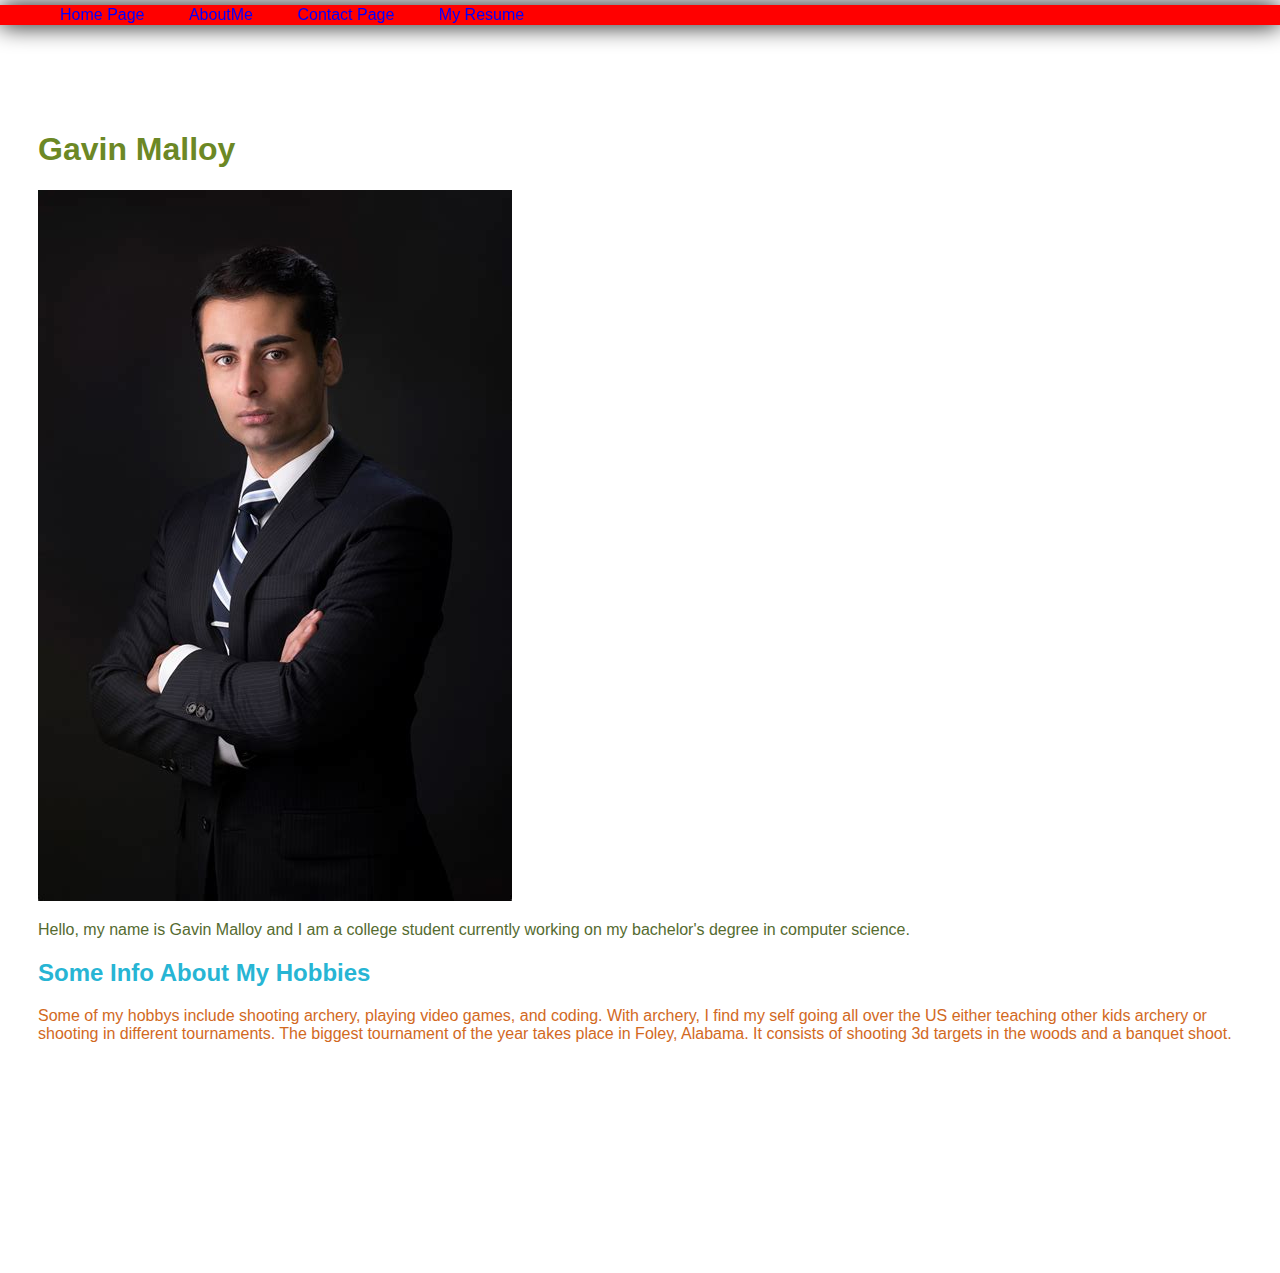
<file: AboutMe(1).html>
<!DOCTYPE html>
<html>
<head>
    <title>Gavin Malloy</title>
    <link rel="stylesheet" href="styles.css" />
    <style type=text/css>  
    body
    {  
        height: 125vh;  
        margin-top: 80px;  
        padding: 30px;  
        background-size: cover;  
        font-family: sans-serif;  
    }  
    header {  
        background-color: red;  
        position: fixed;  
        left: 0;  
        right: 0;  
        top: 5px;  
        height: 20px;  
        display: flex;  
        align-items: center;  
        box-shadow: 0 0 25px 0 black;  
    }  
    header * {  
        display: inline;  
    }  
    header li {  
        margin: 20px;  
    }  
    header li a {  
        color: blue;  
        text-decoration: none;  
    }  
</style>   
</head>
<body>
    <header>
    <nav>  
    <ul>  
        <li>  
            <a href="HomePage.html"> Home Page </a>  
        </li>  
        <li>  
            <a href="AboutMe.html"> AboutMe </a>  
        </li>  
        <li>  
            <a href="ContactMe.html"> Contact Page </a>  
        </li>  
        <li> 
            <a href="Resume.html"> My Resume </a>  
        </li> 
     </ul>  
    </nav>  
</header>
    <h1 class = "head1">Gavin Malloy</h1>
<img src="Pro Image.jpg" alt="An image of what I look like">
    <p class = "para2">
    Hello, my name is Gavin Malloy and I am a college student currently working on my bachelor's degree in computer science.
    </p>
    <h2 class = "head2">Some Info About My Hobbies</h2>
    <p class = "para1">
        Some of my hobbys include shooting archery, playing video games, and coding. With archery, I find my
        self going all over the US either teaching other kids archery or shooting in different tournaments.
        The biggest tournament of the year takes place in Foley, Alabama. It consists of shooting 3d targets in 
        the woods and a banquet shoot. 
    </p>
</body>
</html>
</file>
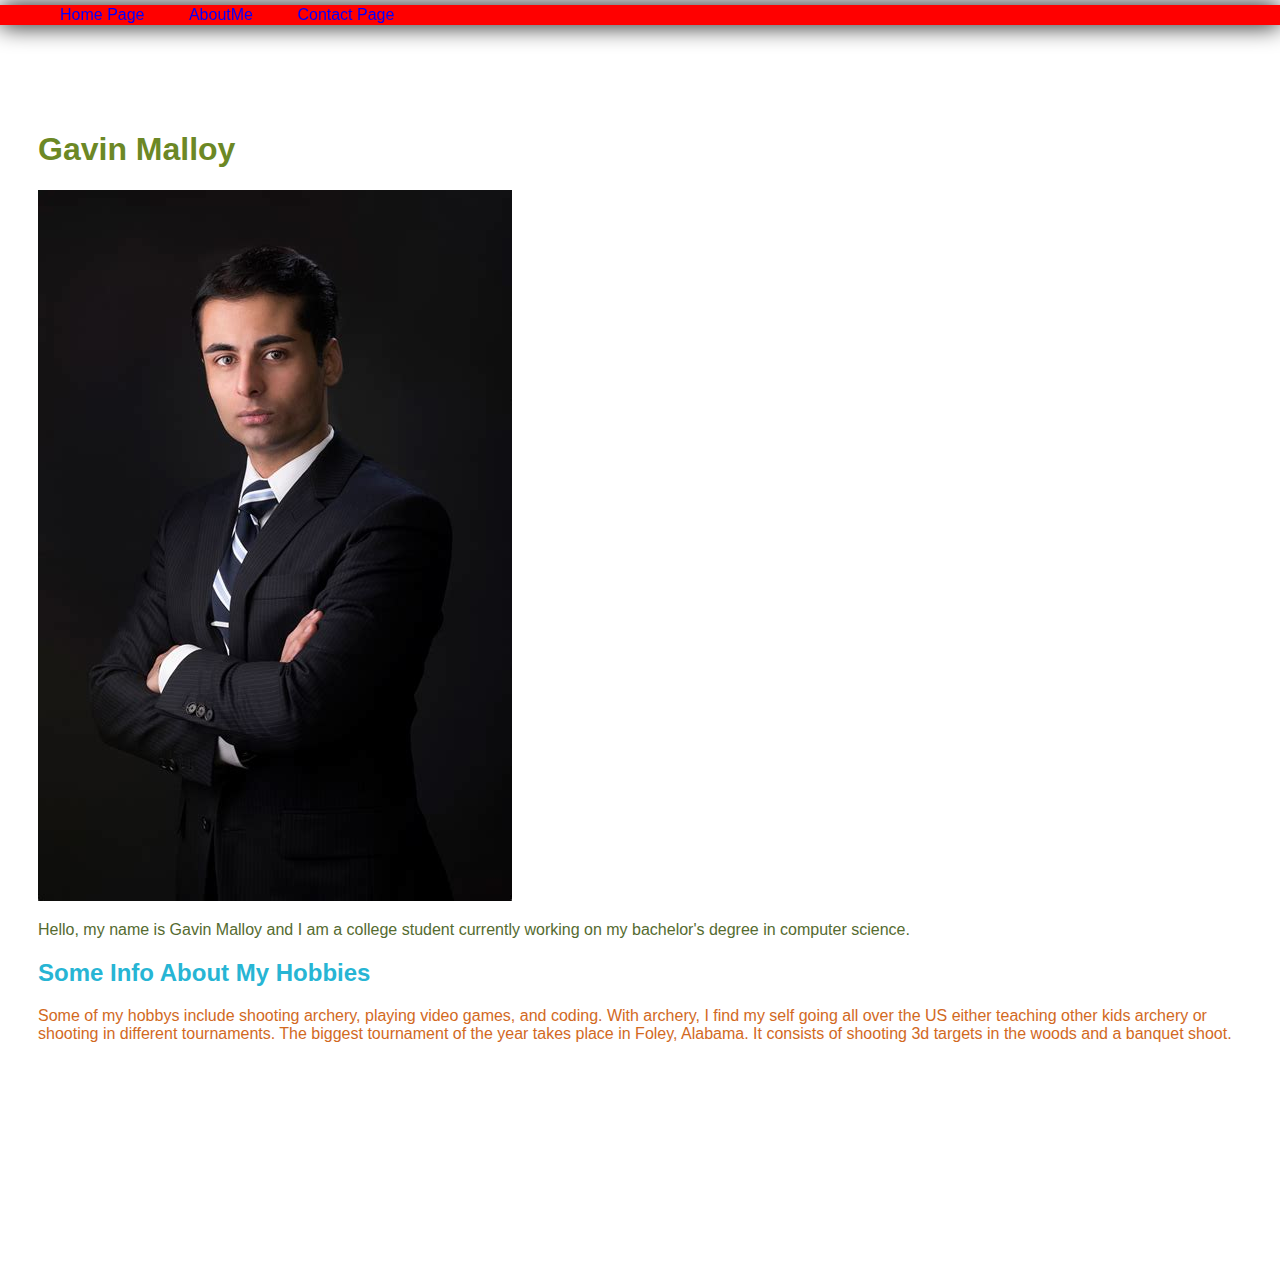
<file: AboutMe.html>
<!DOCTYPE html>
<html>
<head>
    <title>Gavin Malloy</title>
    <link rel="stylesheet" href="styles.css" />
    <style type=text/css>  
    body
    {  
        height: 125vh;  
        margin-top: 80px;  
        padding: 30px;  
        background-size: cover;  
        font-family: sans-serif;  
    }  
    header {  
        background-color: red;  
        position: fixed;  
        left: 0;  
        right: 0;  
        top: 5px;  
        height: 20px;  
        display: flex;  
        align-items: center;  
        box-shadow: 0 0 25px 0 black;  
    }  
    header * {  
        display: inline;  
    }  
    header li {  
        margin: 20px;  
    }  
    header li a {  
        color: blue;  
        text-decoration: none;  
    }  
</style>   
</head>
<body>
    <header>
    <nav>  
    <ul>  
        <li>  
            <a href="index.html"> Home Page </a>  
        </li>  
        <li>  
            <a href="AboutMe.html"> AboutMe </a>  
        </li>  
        <li>  
            <a href="ContactMe.html"> Contact Page </a>  
        </li>  
     </ul>  
    </nav>  
</header>
    <h1 class = "head1">Gavin Malloy</h1>
<img src="Pro Image.jpg" alt="An image of what I look like">
    <p class = "para2">
    Hello, my name is Gavin Malloy and I am a college student currently working on my bachelor's degree in computer science.
    </p>
    <h2 class = "head2">Some Info About My Hobbies</h2>
    <p class = "para1">
        Some of my hobbys include shooting archery, playing video games, and coding. With archery, I find my
        self going all over the US either teaching other kids archery or shooting in different tournaments.
        The biggest tournament of the year takes place in Foley, Alabama. It consists of shooting 3d targets in 
        the woods and a banquet shoot. 
    </p>
</body>
</html>
</file>
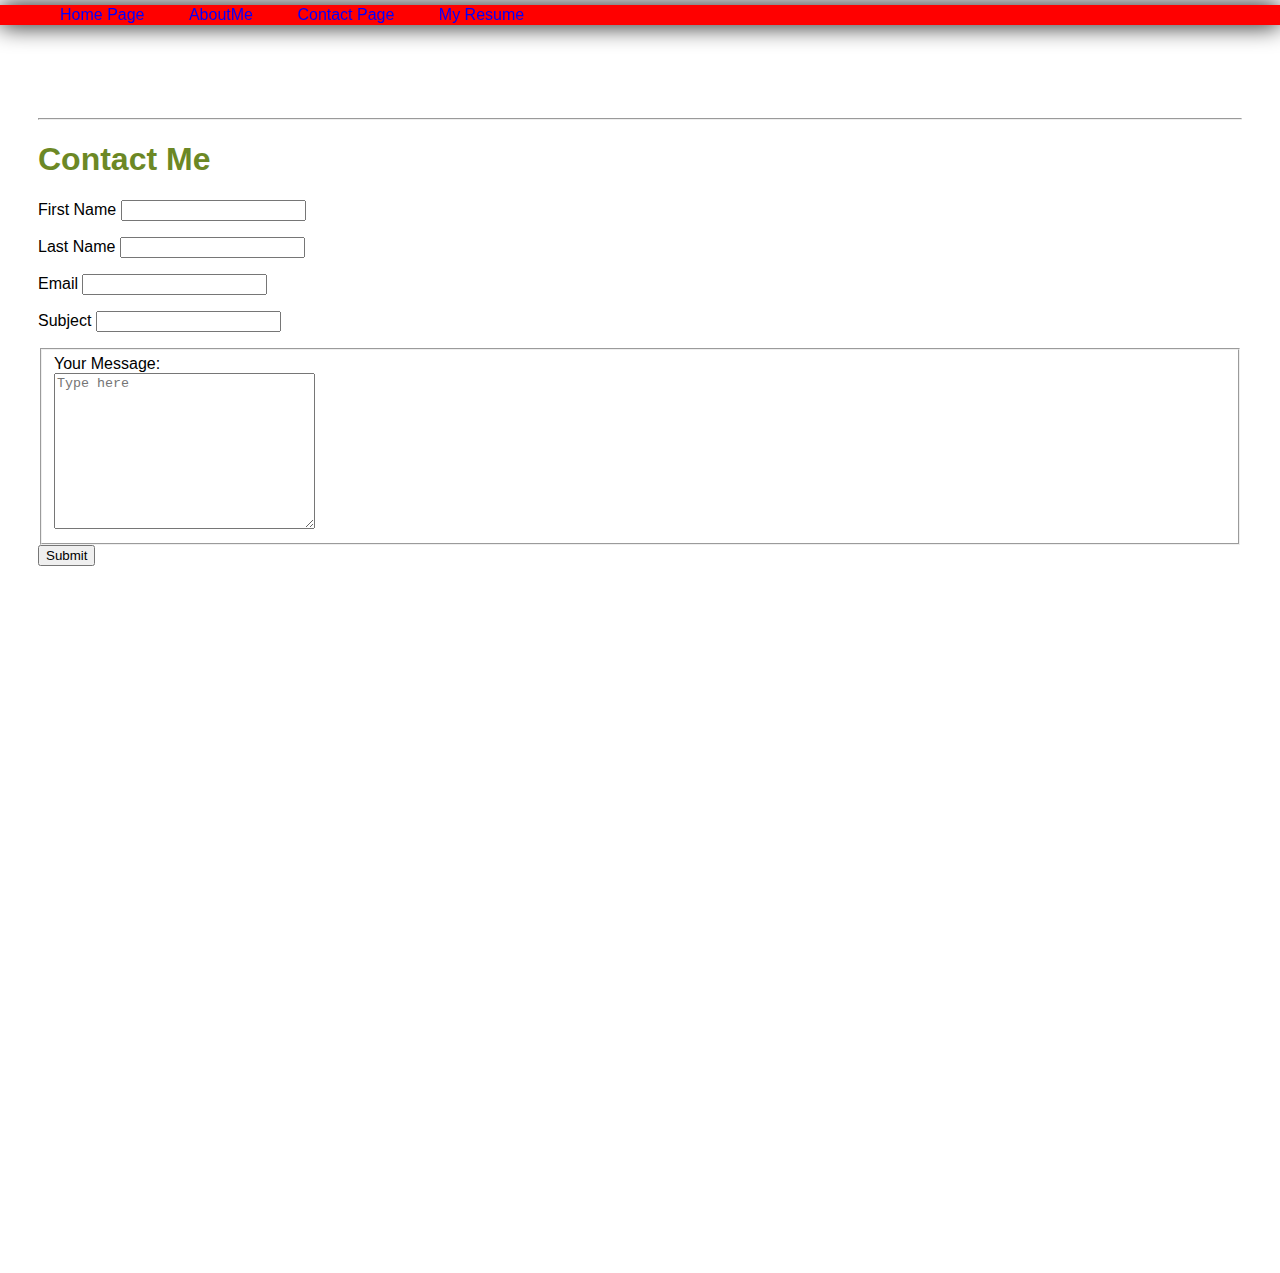
<file: ContactMe(1).html>
<!DOCTYPE html>
<html>
<head>
<title>Contact Me</title>
    <link rel="stylesheet" href="styles.css" />
    <style type=text/css>  
    body
    {  
        height: 125vh;  
        margin-top: 80px;  
        padding: 30px;  
        background-size: cover;  
        font-family: sans-serif;  
    }  
    header {  
        background-color: red;  
        position: fixed;  
        left: 0;  
        right: 0;  
        top: 5px;  
        height: 20px;  
        display: flex;  
        align-items: center;  
        box-shadow: 0 0 25px 0 black;  
    }  
    header * {  
        display: inline;  
    }  
    header li {  
        margin: 20px;  
    }  
    header li a {  
        color: blue;  
        text-decoration: none;  
    }  
</style>   
</head>
<body>
<header>
    <nav>  
    <ul>  
        <li>  
            <a href="HomePage.html"> Home Page </a>  
        </li>  
        <li>  
            <a href="AboutMe.html"> AboutMe </a>  
        </li>  
        <li>  
            <a href="ContactMe.html"> Contact Page </a>  
        </li>  
        <li> 
            <a href="Resume.html"> My Resume </a>  
        </li> 
     </ul>  
    </nav>  
</header>
 <hr> 
     <article id="contact"> 
         <h1 class = head1>Contact Me</h1>

         <form action="https://httpbin.org/get" method="get">
             <p> 
                 <label for="firstname">First Name</label>
                 <input type="text" name="firstname" id="firstname">
             </p>
             <p>
                 <label for="Lastname">Last Name</label>
                 <input type="text" name="Lastname" id="Lastname">
             </p>
             <p>
                 <label for="email">Email</label>
                 <input type="email" name="email" id="email">
             </p>
             <p>
                 <label for="Subject">Subject</label>
                 <input type="text" name="Subject" id="Subject">
             </p>
             <fieldset>
                 <label for="Message">Your Message:</label>
                 <br>
                 <textarea name="message" id="message" cols="30" rows="10"
                     placeholder="Type here"></textarea>
             </fieldset>
             <button type="submit">Submit</button>
             
         </form> 
     </article>

</body>
</html>
</file>
<file: styles.css>
.head1 {
  color: rgb(108, 136, 37);
}
.head2 {
  color: rgb(39, 181, 212);
}
.para1 {
  color: chocolate;
}
.para2 {
  color: rgb(85, 107, 48);
}
.para3 {
  color: blueviolet;
}
.para4 {
  color: rgb(219, 73, 180);
}
.field1 {
  color: blue;
  background-color: aqua;
}
.ref {
  color: white;
}
.bod {
  background-color: rgb(163, 201, 214);
}
</file>
